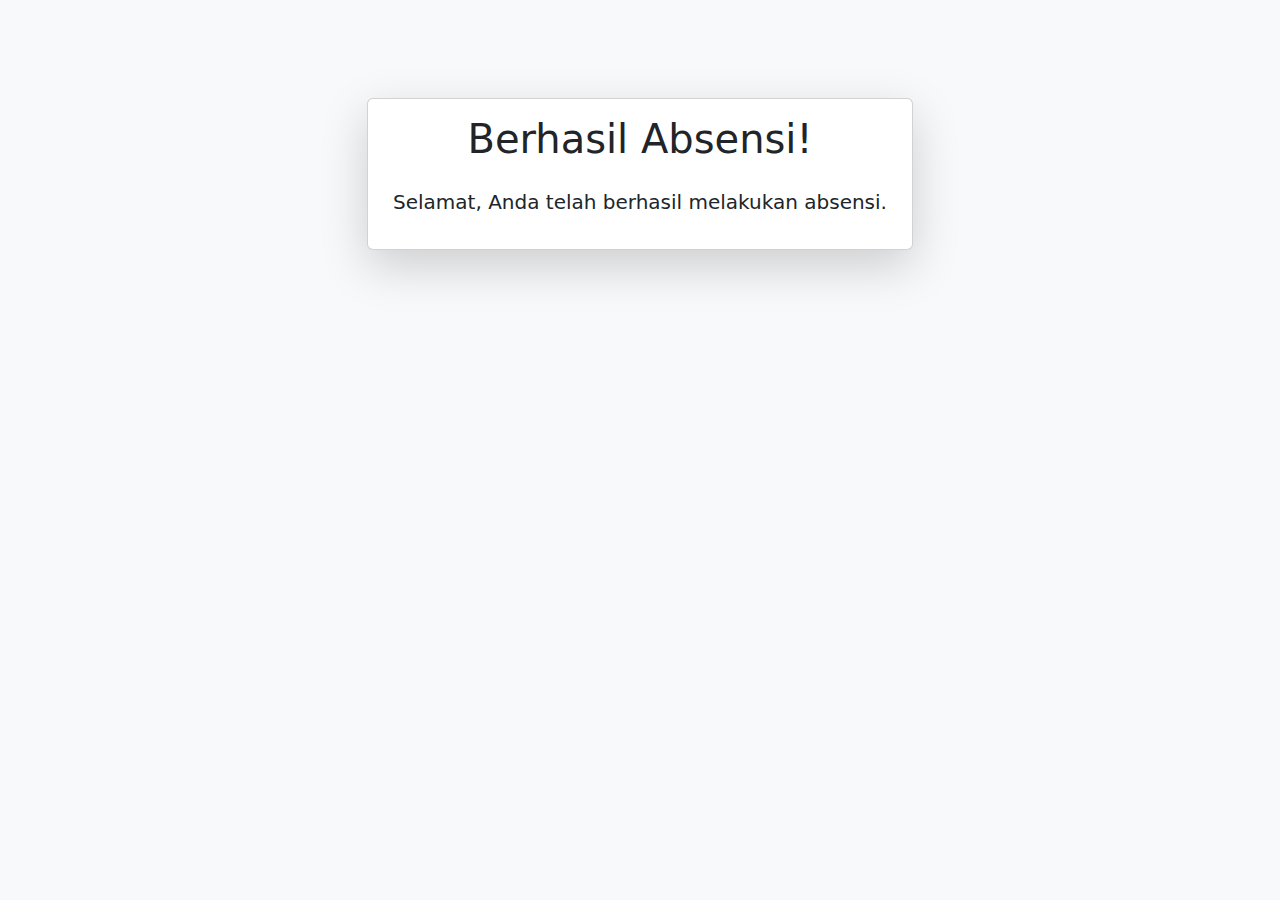
<file: sukses.html>
<!DOCTYPE html>
<html lang="en">
<head>
  <meta charset="UTF-8">
  <meta name="viewport" content="width=device-width, initial-scale=1.0">
  <title>Berhasil Absensi</title>
  <link rel="stylesheet" href="style.css">
  
  <!-- Link ke CSS eksternal Bootstrap -->
  <link href="https://cdn.jsdelivr.net/npm/bootstrap@5.3.0-alpha1/dist/css/bootstrap.min.css" rel="stylesheet">
</head>
<body class="bg-light">
  <!-- Container -->
  <div class="container py-5">
    <div class="row justify-content-center">
      <div class="col-md-8 col-lg-6">
        <div class="card shadow-lg">
          <div class="card-body text-center">
            <h1 class="mb-4">Berhasil Absensi!</h1>
            <p class="lead">Selamat, Anda telah berhasil melakukan absensi.</p>
          </div>
        </div>
      </div>
    </div>
  </div>

  <!-- Bootstrap JS (optional) -->
  <script src="https://cdn.jsdelivr.net/npm/@popperjs/core@2.11.6/dist/umd/popper.min.js"></script>
  <script src="https://cdn.jsdelivr.net/npm/bootstrap@5.3.0-alpha1/dist/js/bootstrap.min.js"></script>
</body>
</html>
</file>
<file: style.css>
/* Import Font Poppins */
@import url('https://fonts.googleapis.com/css2?family=Poppins:wght@300;400;500;600&display=swap');

/* Reset Margin dan Padding */
* {
  margin: 0;
  padding: 0;
  box-sizing: border-box;
}

/* Body */
body {
  font-family: 'Poppins', sans-serif;
  background-color: #f8f9fa;
  color: #333;
}

/* Container */
.container {
  max-width: 900px;
  margin-top: 50px;
}

/* Card Style */
.card {
  border-radius: 15px;
  overflow: hidden;
  border: none;
}

.card-body {
  padding: 40px;
}

/* Title */
h2 {
  font-size: 28px;
  font-weight: 600;
  color: #333;
  margin-bottom: 30px;
}

/* Signature Canvas */
#signatureCanvas {
  border-radius: 8px;
  box-shadow: 0 2px 4px rgba(0, 0, 0, 0.1);
  background-color: #fff;
  border: 1px solid #ddd;
  width: 100%; /* Canvas lebar penuh */
  height: 300px; /* Ukuran tinggi yang lebih besar */
}

/* File Upload */
#photoInput {
  font-size: 14px;
}

/* Tombol */
button {
  font-weight: 500;
  padding: 10px 20px;
  border-radius: 5px;
  font-size: 16px;
  transition: all 0.3s ease;
  width: 48%; /* Tombol akan lebar, menyesuaikan dengan lebar container */
}

/* Clear Button */
.btn-danger {
  background-color: #f44336;
  border-color: #f44336;
}

.btn-danger:hover {
  background-color: #d32f2f;
  border-color: #d32f2f;
}

/* Submit Button */
.btn-primary {
  background-color: #007bff;
  border-color: #007bff;
}

.btn-primary:hover {
  background-color: #0056b3;
  border-color: #0056b3;
}

/* Margin untuk Buttons */
button + button {
  margin-left: 4%;
}

/* Responsiveness untuk Mobile */
@media (max-width: 767px) {
  .card-body {
    padding: 20px;
  }

  h2 {
    font-size: 24px;
  }

  #signatureCanvas {
    height: 250px;
  }

  button {
    width: 100%; /* Tombol menjadi penuh di layar kecil */
    margin-top: 10px;
  }
}
</file>
